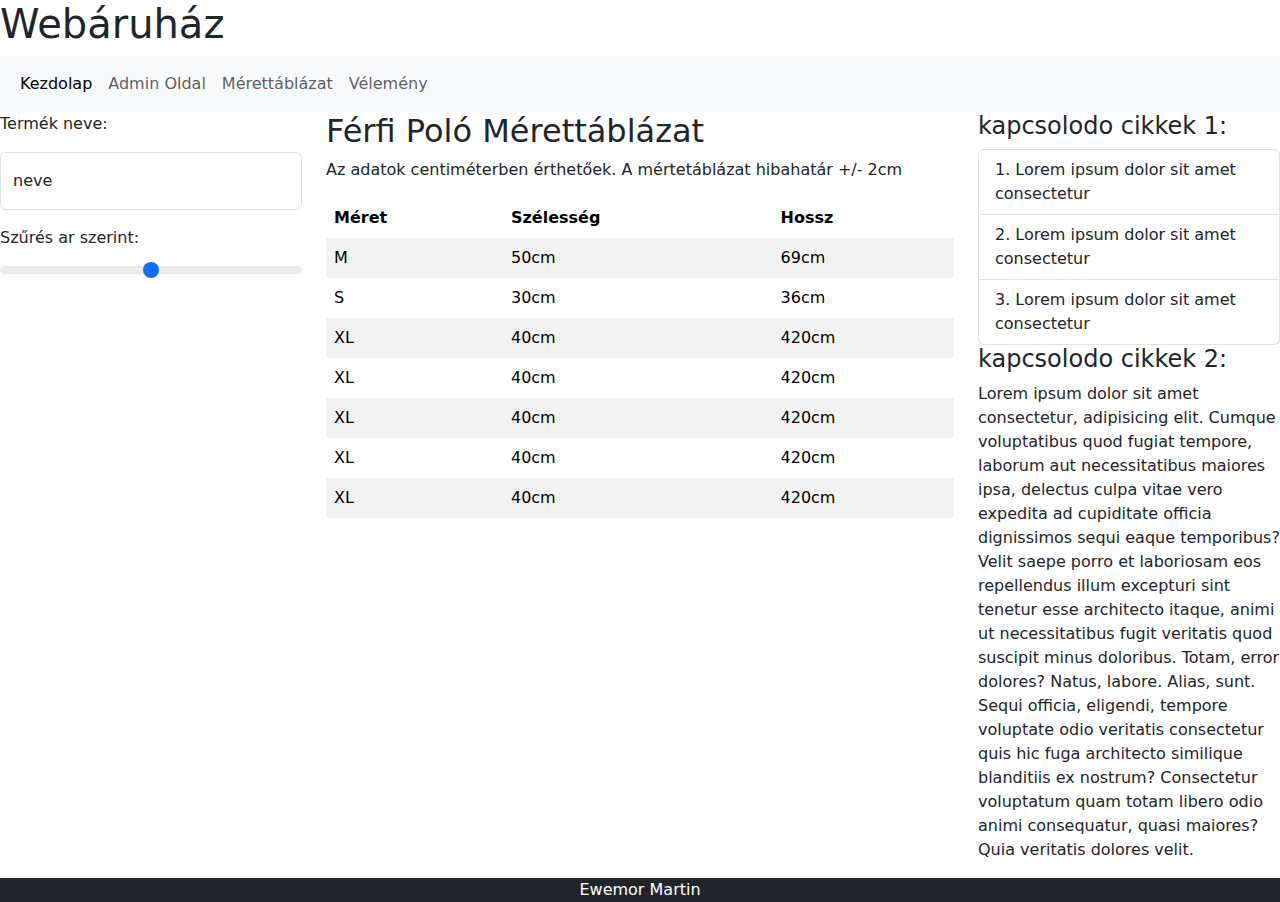
<file: meretTabla.html>
<!DOCTYPE html>
<html lang="en">

<head>
  <meta charset="UTF-8">
  <meta name="viewport" content="width=device-width, initial-scale=1.0">
  <title>Ewemor Martin</title>
  <link href="https://cdn.jsdelivr.net/npm/bootstrap@5.3.2/dist/css/bootstrap.min.css" rel="stylesheet">
  <script src="https://cdn.jsdelivr.net/npm/bootstrap@5.3.2/dist/js/bootstrap.bundle.min.js"></script>
</head>

<body>
  <header class="col-md-12">
    <h1>Webáruház</h1>
  </header>
  <nav class="navbar navbar-expand-sm bg-light navbar-light col-md-12">
    <div class="container-fluid">
      <ul class="navbar-nav">
        <li class="nav-item">
          <a class="nav-link active" href="index.html">Kezdolap</a>
        </li>
        <li class="nav-item">
          <a class="nav-link" href="admin.html">Admin Oldal</a>
        </li>
        <li class="nav-item">
          <a class="nav-link" href="meretTabla.html">Mérettáblázat</a>
        </li>
        <li class="nav-item">
          <a class="nav-link" href="monddEL.html">Vélemény</a>
        </li>
      </ul>
    </div>
  </nav>
  <div class="row">
    <div class="col-sm-3">

      <aside class="">
        <p>Termék neve: </p>
        <div class="form-floating mb-3 mt-3">
          <input type="text" class="form-control" id="email" placeholder="Enter email" name="email">
          <label for="email">neve</label>
        </div>
        <label for="customRange" class="form-label">Szűrés ar szerint: </label>
        <input type="range" class="form-range" id="customRange" min="0" max="4">


      </aside>
    </div>
    <div class="col-sm-6">

      <article>
        <div class="table-responsive">
          <div class="cim">
            <h2>Férfi Poló Mérettáblázat</h2>
            <p>Az adatok centiméterben érthetőek. A mértetáblázat hibahatár +/- 2cm</p>
          </div>

          <table class="table table-borderless table-striped">
            <thead>
              <tr>
                <th>Méret</th>
                <th>Szélesség</th>
                <th>Hossz</th>
              </tr>
            </thead>
            <tbody>
              <tr>
                <td>M</td>
                <td>50cm</td>
                <td>69cm</td>
              </tr>
              <tr>
                <td>S</td>
                <td>30cm</td>
                <td>36cm</td>
              </tr>
              <tr>
                <td>XL</td>
                <td>40cm</td>
                <td>420cm</td>
              </tr>
              <tr>
                <td>XL</td>
                <td>40cm</td>
                <td>420cm</td>
              </tr>
              <tr>
                <td>XL</td>
                <td>40cm</td>
                <td>420cm</td>
              </tr>
              <tr>
                <td>XL</td>
                <td>40cm</td>
                <td>420cm</td>
              </tr>
              <tr>
                <td>XL</td>
                <td>40cm</td>
                <td>420cm</td>
              </tr>
            </tbody>
          </table>
        </div>
      </article>
    </div>
    <div class="col-md-3">

        <aside>
          <section>
            <h4>kapcsolodo cikkek 1:</h4>
            <ol class="list-group list-group-numbered">
              <li class="list-group-item">Lorem ipsum dolor sit amet consectetur</li>
              <li class="list-group-item">Lorem ipsum dolor sit amet consectetur</li>
              <li class="list-group-item">Lorem ipsum dolor sit amet consectetur</li>
            </ol>
            </section>
            
            <section>
              <h4>kapcsolodo cikkek 2:</h4>
              <p>Lorem ipsum dolor sit amet consectetur, adipisicing elit. Cumque voluptatibus quod fugiat tempore,
                laborum aut necessitatibus maiores ipsa, delectus culpa vitae vero expedita ad cupiditate officia
                dignissimos sequi eaque temporibus?
                Velit saepe porro et laboriosam eos repellendus illum excepturi sint tenetur esse architecto itaque,
                animi ut necessitatibus fugit veritatis quod suscipit minus doloribus. Totam, error dolores? Natus,
                labore. Alias, sunt.
                Sequi officia, eligendi, tempore voluptate odio veritatis consectetur quis hic fuga architecto
                similique blanditiis ex nostrum? Consectetur voluptatum quam totam libero odio animi consequatur,
                quasi maiores? Quia veritatis dolores velit.</p>
              </section>
            </aside>
      </div>

   
  </div>
  <footer class="col-md-12 text-center bg-dark text-white">
    Ewemor Martin
  </footer>
</body>

</html>
</file>
